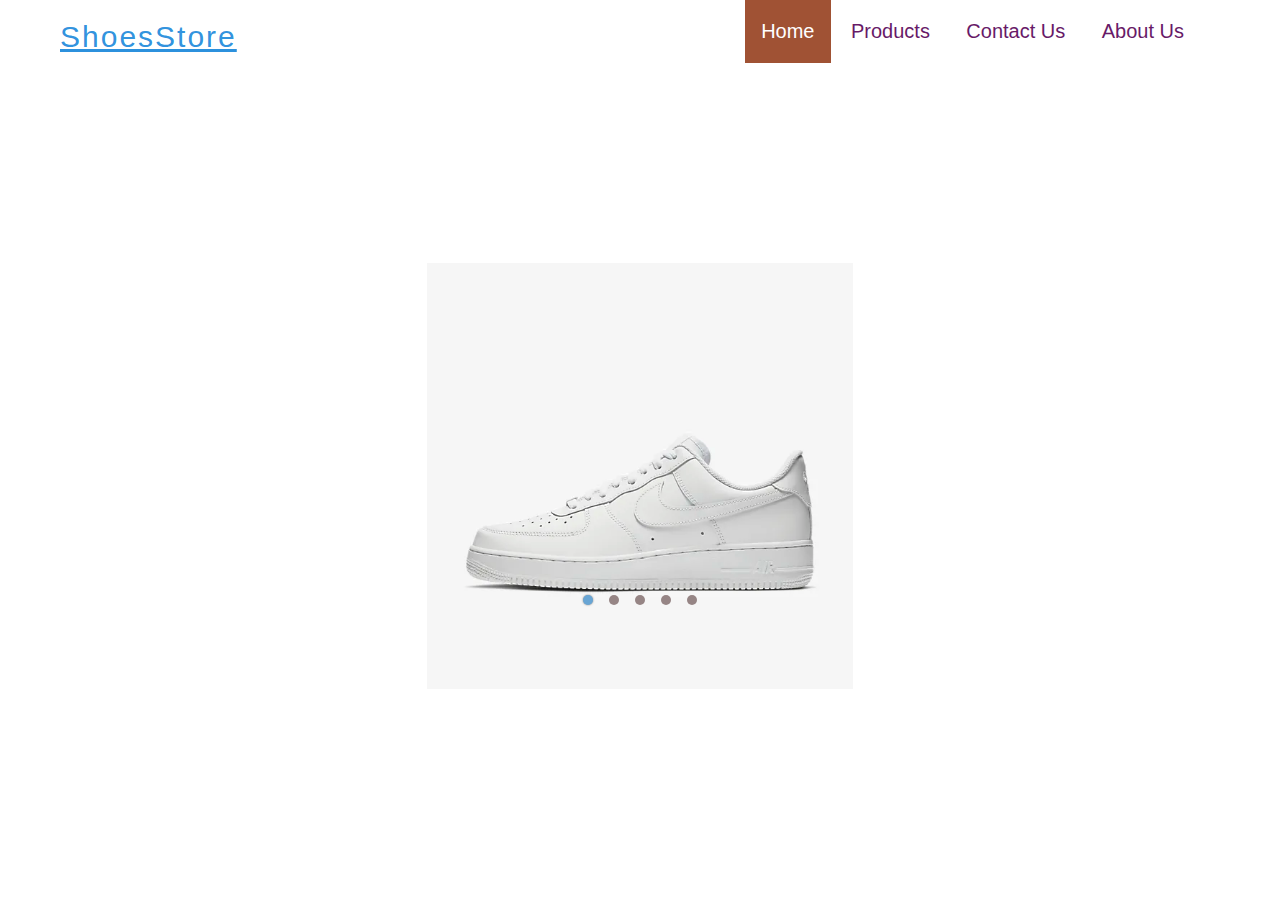
<file: index.html>
<!DOCTYPE html>
<html lang="en" dir="ltr">
  <head>
    <meta charset="utf-8">
    <meta name="viewport" content="width=device-width, initial-scale=1.0">
    <title>ShoesStore</title>
    <link rel="stylesheet" href="main.css">
 <link rel="stylesheet" href="https://cdnjs.cloudflare.com/ajax/libs/font-awesome/4.7.0/css/font-awesome.min.css">
<style>

</style>
</head>
<body>
  <!-- <p class="navbar-brand" href="#">ShoesStore</p> -->
  <a class = "navbar-brand" href = "index.html" class = "button">ShoesStore</a>
  <div class="topnav" id="myTopnav">
  <a href="#home" class="active">Home</a>
  <a href="./product.html">Products</a>
  <a href="contact.html" >Contact Us</a>
  <a href="./about.html">About Us</a>
  <a href="javascript:void(0);" class="icon" onclick="myFunction()">
    <i class="fa fa-bars"></i>
  </a>
</div>


    <div class="img-slider">
      <div class="slide active">
        <img src="airforce1.webp" alt="">
        <div class="info">
   <br><br> 
          
        </div>
      </div>
      <div class="slide">
        <img src="Airmax97.webp" alt="">
        <div class="info">
          
        </div>
      </div>
      <div class="slide">
        <img src="Kyrie11.webp" alt="">
        <div class="info">
          
        </div>
      </div>
      <div class="slide">
        <img src="2.jpeg" alt="">
        <div class="info">
          
          
        </div>
      </div>
      <div class="slide">
        <img src="1.jpeg" alt="">
        <div class="info">
          
          
        </div>
      </div>
      <div class="navigation">
        <div class="btn active"></div>
        <div class="btn"></div>
        <div class="btn"></div>
        <div class="btn"></div>
        <div class="btn"></div>
      </div>
    </div>

    <script type="text/javascript">
    var slides = document.querySelectorAll('.slide');
    var btns = document.querySelectorAll('.btn');
    let currentSlide = 1;

    // Javascript for image slider manual navigation
    var manualNav = function(manual){
      slides.forEach((slide) => {
        slide.classList.remove('active');

        btns.forEach((btn) => {
          btn.classList.remove('active');
        });
      });

      slides[manual].classList.add('active');
      btns[manual].classList.add('active');
    }

    btns.forEach((btn, i) => {
      btn.addEventListener("click", () => {
        manualNav(i);
        currentSlide = i;
      });
    });

    // Javascript for image slider autoplay navigation
    var repeat = function(activeClass){
      let active = document.getElementsByClassName('active');
      let i = 1;

      var repeater = () => {
        setTimeout(function(){
          [...active].forEach((activeSlide) => {
            activeSlide.classList.remove('active');
          });

        slides[i].classList.add('active');
        btns[i].classList.add('active');
        i++;

        if(slides.length == i){
          i = 0;
        }
        if(i >= slides.length){
          return;
        }
        repeater();
      }, 10000);
      }
      repeater();
    }
    repeat();
    </script>
<script>
function myFunction() {
  var x = document.getElementById("myTopnav");
  if (x.className === "topnav") {
    x.className += " responsive";
  } else {
    x.className = "topnav";
  }
}
</script>
  </body>
</html>
</file>
<file: main.css>
*{
  margin: 0;
  padding: 0;
  box-sizing: border-box;
  font-family: "Poppins", sans-serif;
}

body{
  height: 100vh;
  display: flex;
  justify-content: center;
  align-items: center;
  background: url(https://sourcingjournal.com/wp-content/uploads/2018/03/Nikeinnovation.jpg?w=672);
}

.topnav {
  overflow: hidden;
  background-color: transparent;
  position:absolute;  
  top:0px;
  right:80px;
}

.topnav a {
  float: none;
  display: inline-block;
  color: #681a68;
  text-align: center;
  padding: 20px 16px;
  text-decoration: none;
  font-size: 20px;
  
}

.topnav a:hover {
  background-color: rgb(230, 165, 140);
  color: black;
}

.topnav a.active {
  background-color: #a05234;
  color: white;
}

.topnav .icon {
  display: none;
}

@media screen and (max-width: 630px) {
  .topnav a:not(:first-child) {display: none;}
  .topnav a.icon {
    float: right;
    display: block;
    
  }
}

@media screen and (max-width: 630px) {
  .topnav.responsive {position: absolute;
    position: absolute;
    right: 1px;
    top: 1px;}
  
  .topnav.responsive .icon {
    position: absolute;
    right: 1px;
    top: 1px;
  }
  .topnav.responsive a {
    float: none;
    display: block;
    text-align: left;
  }
}
.navbar-brand {
	color: rgba(29, 137, 219, 0.932);
  font-size: 30px;
  font-family: 'Rubik', sans-serif;
  letter-spacing: 2px;
  position: absolute;
  top: 20px;
  left: 60px;
}

.img-slider{
  position: relative;
  width: 800px;
  height: 500px;
  margin: 10px;
  background: transparent;
}

.img-slider .slide{
  z-index: 1;
  position: absolute;
  width: 100%;
  clip-path: circle(0% at 0 50%);
}

.img-slider .slide.active{
  clip-path: circle(150% at 0 50%);
  transition: 2s;
  transition-property: clip-path;
}

/* .img-slider .slide img{
  z-index: 1;
  width: 71%;
  border-radius: 5px;
} */

.img-slider .slide img {
  z-index: 1;
  width: 71%;
  border-radius: -2px;
  display: block;
  margin-right: auto;
  margin-left: auto;
}

.img-slider .slide .info{
  position: absolute;
  top: 0;
  padding: 15px 30px;
}

.img-slider .slide .info h2{
  color: #fff;
  font-size: 40px;
  text-transform: uppercase;
  font-weight: 800;
  letter-spacing: 2px;
}



.img-slider .navigation{
  z-index: 2;
  position: absolute;
  display: flex;
  bottom: -50px;
  left: 50%;
  transform: translateX(-50%);
}

.img-slider .navigation .btn{
  background: rgba(54, 20, 20, 0.5);
  width: 12px;
  height: 12px;
  margin: 10px;
  border-radius: 50%;
  cursor: pointer;
}

.img-slider .navigation .btn.active{
  background: #68a5d4;
  box-shadow: 0 0 2px rgba(0, 0, 0, 0.5);
}

@media (max-width: 1326px){
  .img-slider{
    width: 600px;
    height: 375px;
  }

  .img-slider .slide .info{
    padding: 10px 25px;
  }

  .img-slider .slide .info h2{
    font-size: 30px;
  }

 

  .img-slider .navigation{
    bottom: 25px;
  }

  .img-slider .navigation .btn{
    width: 10px;
    height: 10px;
    margin: 8px;
  }
}

@media (max-width: 710px){

  .navbar-brand {
    font-size: 20px;
    top:20px;
    left:15px;
  }

  .img-slider{
    width: 400px;
    height: 200px;
    top: 20px;
  }


  .img-slider .slide .info{
    padding: 10px 20px;
  }

  .img-slider .slide .info h2{
    font-size: 30px;
  }

  .img-slider .navigation{
    bottom: 15px;
  }

  .img-slider .navigation .btn{
    width: 8px;
    height: 8px;
    margin: 6px;
  }
}

@media (max-width: 420px){
  .img-slider{
    width: 320px;
    height: 200px;
  }

  .img-slider .slide .info{
    padding: 5px 10px;
  }

  .img-slider .slide .info h2{
    font-size: 25px;
  }

  .img-slider .navigation{
    bottom: 10px;
  }
}
</file>
